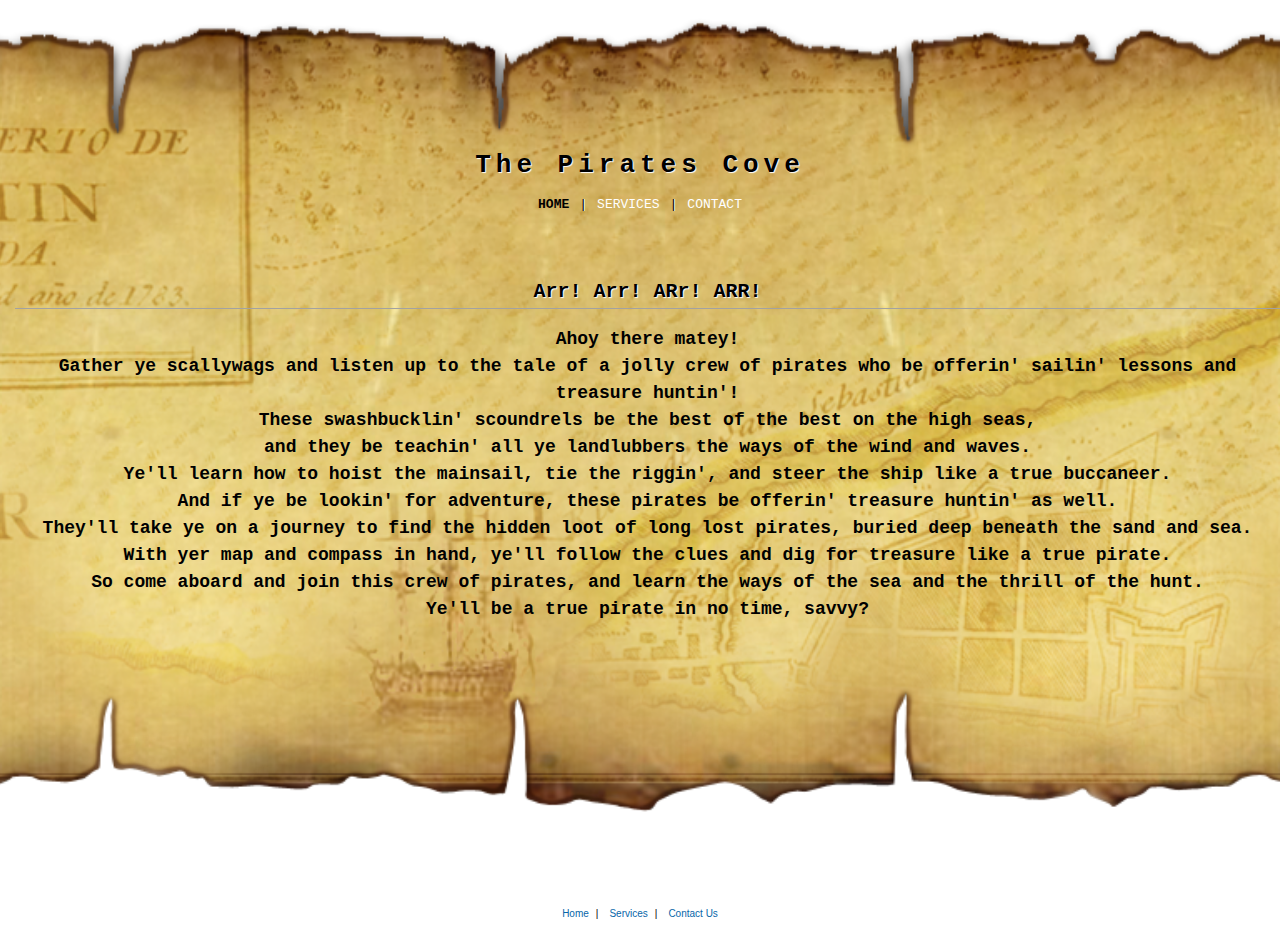
<file: index.html>
<!--------w-----------

    Project 4
    Name: Donald Leschyshyn
    Date: April 26 2023
    Description: Project 4 website build and deployment

--------------------->
<!DOCTYPE html>
<html lang="en"> 
	<head>
		<title>Lazy Pirates</title>
		<link rel="stylesheet" href="p1styles.css" >
	</head>
	<main>
		<div id = "container">			
			<header id ="topbar">			
			</header>
			<div id="mainheading">
				
				<h1 id="pirates">The Pirates Cove</h1>
			</div>
			<nav id = "headingnav" aria-label="headingnav">
				<ul>
					<li class = "currentNav"><a href="index.html">HOME</a></li>
					<li><a href="services.html">SERVICES</a></li>
					<li><a href="contact.html">CONTACT</a></li>
				</ul>
			</nav>
			<div id="mainbody">		
					<div id="currentpage">
						<h2 class ="topheading">Arr! Arr! ARr! ARR!</h2>
						<p class = "mainparagraph">
							Ahoy there matey! <br> Gather ye scallywags and listen up to the tale of a jolly crew of pirates who be offerin' sailin' lessons and treasure huntin'! <br>
							These swashbucklin' scoundrels be the best of the best on the high seas, <br> and they be teachin' all ye landlubbers the ways of the wind and waves. <br>
							Ye'll learn how to hoist the mainsail, tie the riggin', and steer the ship like a true buccaneer. <br>
							And if ye be lookin' for adventure, these pirates be offerin' treasure huntin' as well. <br>
							They'll take ye on a journey to find the hidden loot of long lost pirates, buried deep beneath the sand and sea. <br>
							With yer map and compass in hand, ye'll follow the clues and dig for treasure like a true pirate.<br>
							So come aboard and join this crew of pirates, and learn the ways of the sea and the thrill of the hunt. <br>
							Ye'll be a true pirate in no time, savvy?
						</p>				
					</div>
					
				</div>
			</div>
			<footer>		
				<ul id = "footlinks">
					<li><a href="index.html">Home</a></li>
					<li><a href="services.html">Services</a></li>
					<li><a href="contact.html">Contact Us</a></li>
				</ul>
			</footer>
	</main>
</html>
</file>
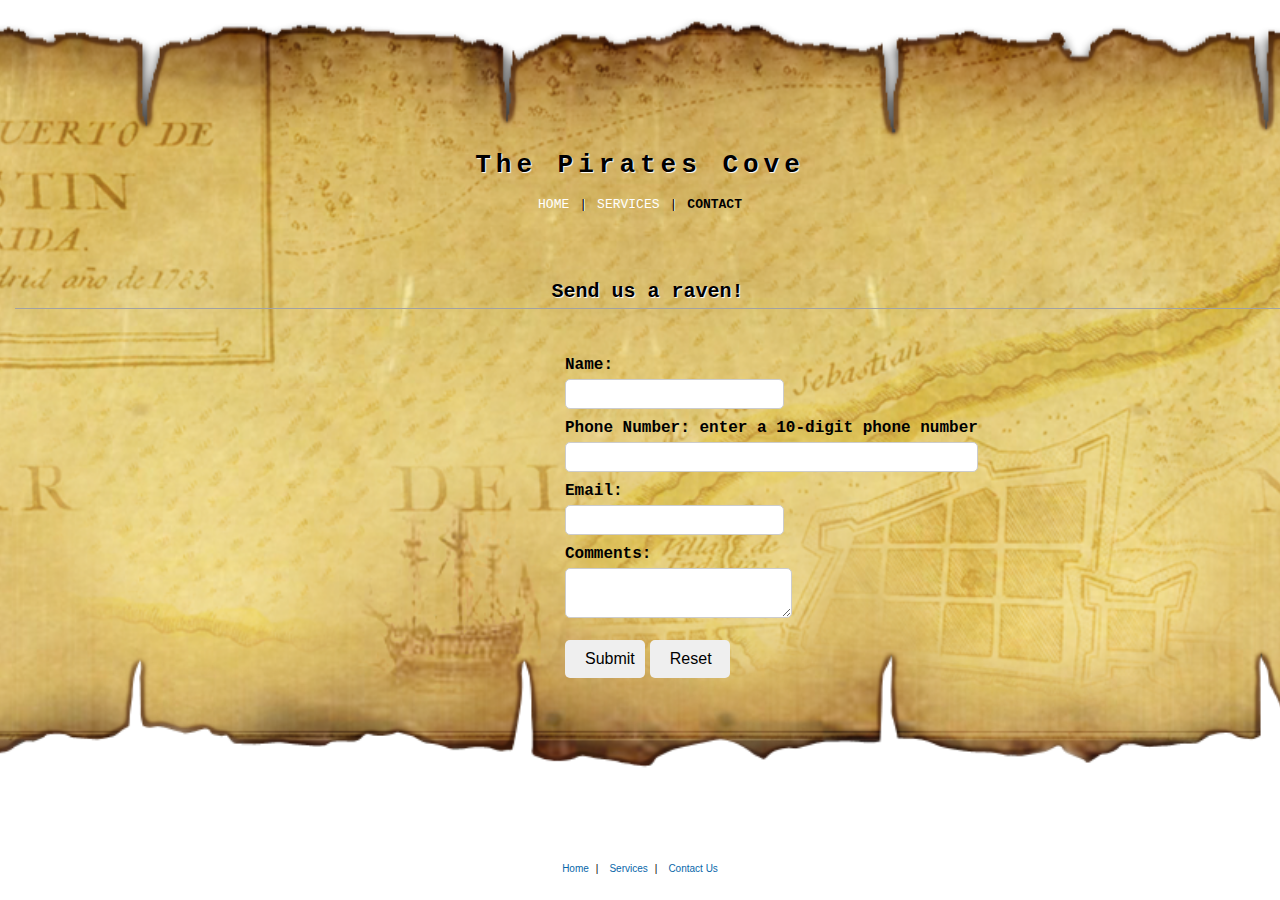
<file: contact.html>
<!--------w-----------

    Project 4
    Name: Donald Leschyshyn
    Date: April 26 2023
    Description: Project 4 website build and deployment

--------------------->
<!DOCTYPE html>
<html lang="en"> 
	<head>
		<title>Lazy Pirates</title>
		<link rel="stylesheet" href="p1styles.css" >
		<script src="formValidate.js"></script>
	</head>
	<main>
		<div id = "container">			
			<header id ="topbar">			
			</header>
			<div id="mainheading">
				
				<h1 id="pirates">The Pirates Cove</h1>
			</div>
			<nav id = "headingnav" aria-label="headingnav">
				<ul>
					<li ><a href="index.html">HOME</a></li>
					<li><a href="services.html">SERVICES</a></li>
					<li class = "currentNav"><a href="contact.html">CONTACT</a></li>
				</ul>
			</nav>
			<div id="mainbody">		
					<div id="currentpage">
						<h2 class ="topheading">Send us a raven!</h2>						
						<form id="contact-form" action="index.html" method="post">
							<div>
							  <label for="name">Name:</label>
							  <input type="text" id="name" name="name" required>
							  
							</div>
							<div>
							  <label for="phone">Phone Number: enter a 10-digit phone number</label>
							  <input type="tel" id="phone" name="phone" required pattern="[0-9]{10}">
							  
							</div>
							<div>
							  <label for="email">Email:</label>
							  <input type="email" id="email" name="email" required>
							  
							</div>
							<div>
							  <label for="comments">Comments:</label>
							  <textarea id="comments" name="comments" required></textarea>
							
							</div>
							<div>
							  <input type="submit" value="Submit">
							  <input type="reset" value="Reset">
							</div>
						  </form>									
					</div>
				</div>
			</div>
			<footer>		
				<ul id = "footlinks">
					<li><a href="index.html">Home</a></li>
					<li><a href="services.html">Services</a></li>
					<li><a href="contact.html">Contact Us</a></li>
				</ul>
			</footer>
	</main>
</html>
</file>
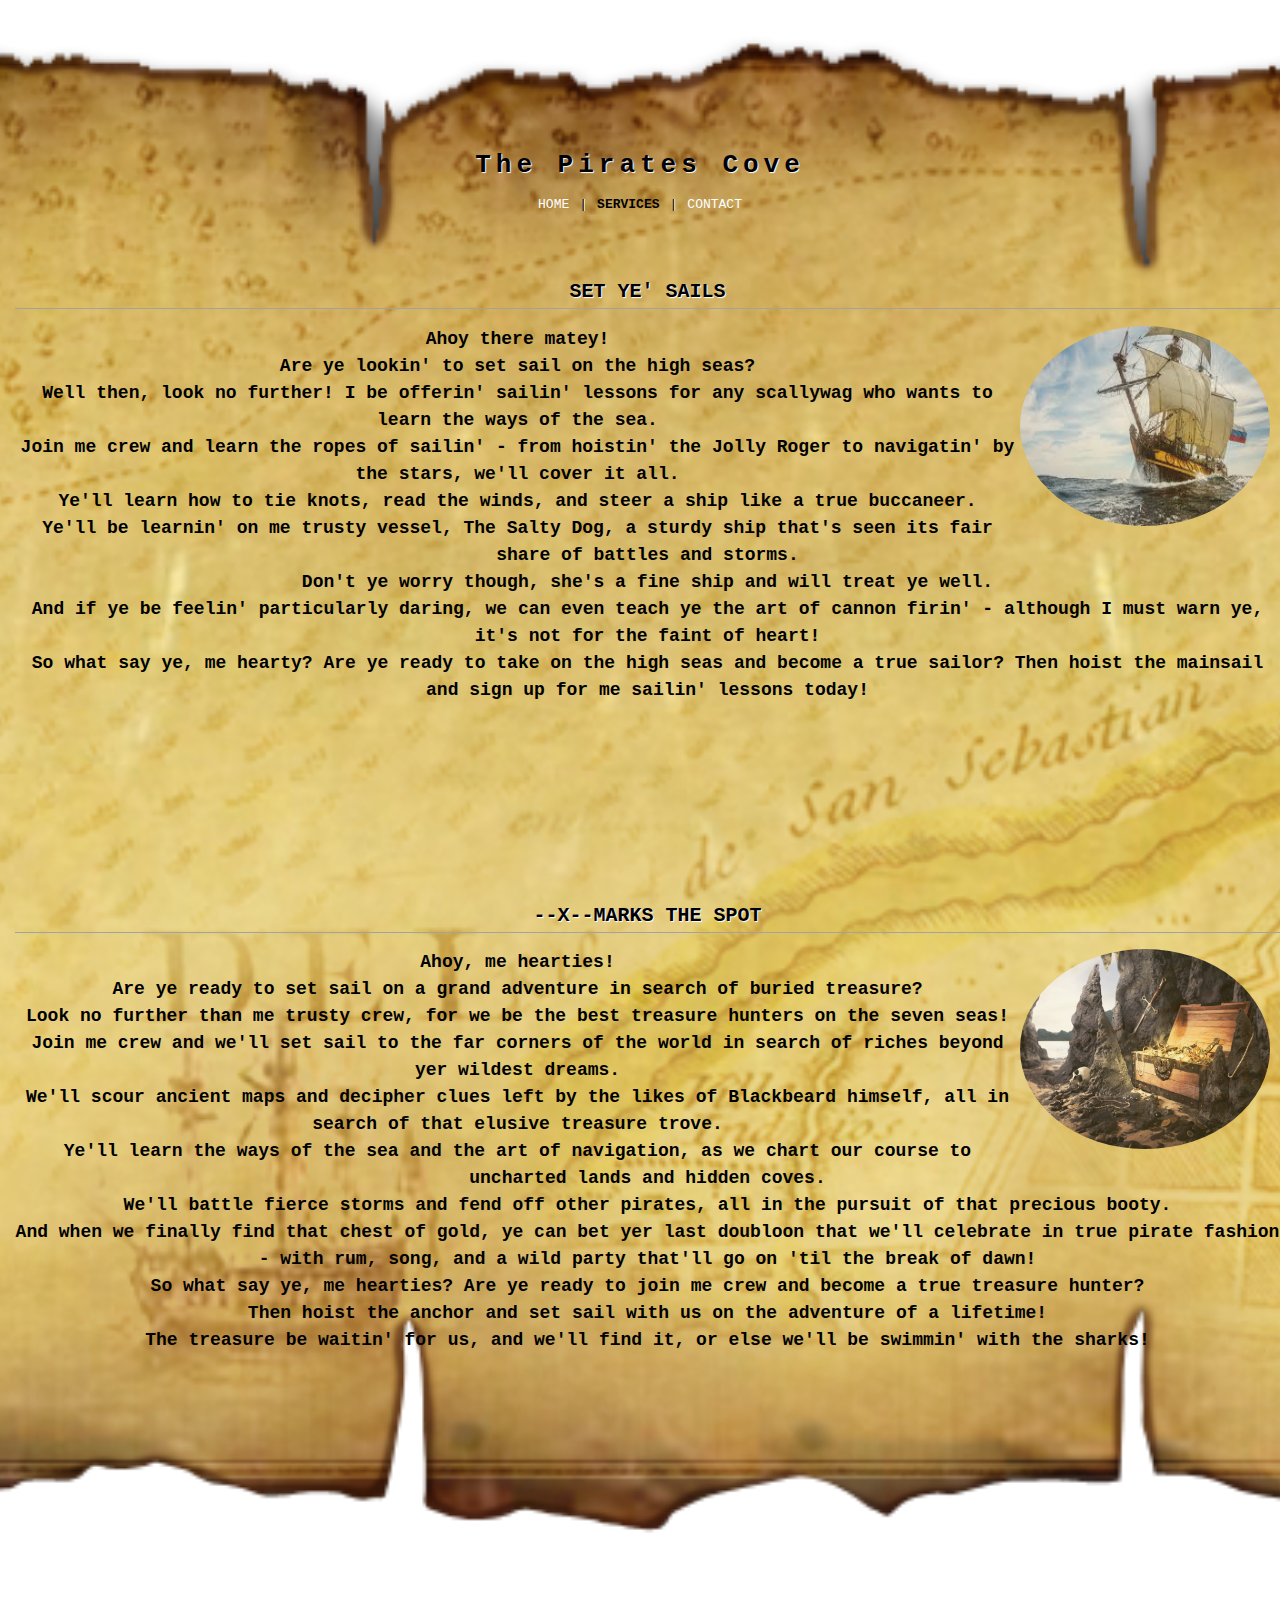
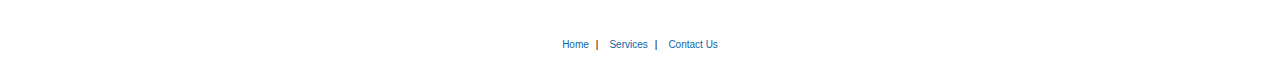
<file: services.html>
<!--------w-----------

    Project 4
    Name: Donald Leschyshyn
    Date: April 26 2023
    Description: Project 4 website build and deployment

--------------------->
<!DOCTYPE html>
<html lang="en"> 
	<head>
		<title>Lazy Pirates</title>
		<link rel="stylesheet" href="p1styles.css" >
	</head>
	<main>
		<div id = "container">			
			<header id ="topbar">			
			</header>
			<div id="mainheading">
				
				<h1 id="pirates">The Pirates Cove</h1>
			</div>
			<nav id = "headingnav" aria-label="headingnav">
				<ul>
					<li><a href="index.html">HOME</a></li>
					<li  class = "currentNav"><a href="services.html">SERVICES</a></li>
					<li><a href="contact.html">CONTACT</a></li>
				</ul>
			</nav>
			<div id="mainbody">		
					<div id="currentpage">
						<h2 class ="topheading">SET YE' SAILS</h2>
						<div class = "pirateImages">
							<img src="images/sails.jpg" alt="pirate ship" >
						</div>
						<p class = "mainparagraph">
							Ahoy there matey! <br>
							Are ye lookin' to set sail on the high seas? <br>
							Well then, look no further! I be offerin' sailin' lessons for any scallywag who wants to learn the ways of the sea.<br>
							Join me crew and learn the ropes of sailin' - from hoistin' the Jolly Roger to navigatin' by the stars, we'll cover it all. <br>
							Ye'll learn how to tie knots, read the winds, and steer a ship like a true buccaneer.<br>
							Ye'll be learnin' on me trusty vessel, The Salty Dog, a sturdy ship that's seen its fair share of battles and storms. <br>
							Don't ye worry though, she's a fine ship and will treat ye well.<br>
							And if ye be feelin' particularly daring, we can even teach ye the art of cannon firin' - although I must warn ye, it's not for the faint of heart!<br>
							So what say ye, me hearty? Are ye ready to take on the high seas and become a true sailor? Then hoist the mainsail and sign up for me sailin' lessons today!<br>							
						</p>		
						<h2 class ="topheading">--X--MARKS THE SPOT</h2>
						<div class = "pirateImages">
							<img src="images/treasure.jpg" alt="pirate ship" id = "treasure">
						</div>
						<p class = "mainparagraph">
							Ahoy, me hearties! <br>
							Are ye ready to set sail on a grand adventure in search of buried treasure? <br>
							Look no further than me trusty crew, for we be the best treasure hunters on the seven seas!<br>
							Join me crew and we'll set sail to the far corners of the world in search of riches beyond yer wildest dreams. <br>
							We'll scour ancient maps and decipher clues left by the likes of Blackbeard himself, all in search of that elusive treasure trove.<br>
							Ye'll learn the ways of the sea and the art of navigation, as we chart our course to uncharted lands and hidden coves. <br>
							We'll battle fierce storms and fend off other pirates, all in the pursuit of that precious booty.<br>
							And when we finally find that chest of gold, ye can bet yer last doubloon that we'll celebrate in true pirate fashion - with rum, song, and a wild party that'll go on 'til the break of dawn!<br>
							So what say ye, me hearties? Are ye ready to join me crew and become a true treasure hunter? <br>
							Then hoist the anchor and set sail with us on the adventure of a lifetime! <br>
							The treasure be waitin' for us, and we'll find it, or else we'll be swimmin' with the sharks!<br>
						</p>	
					</div>
				</div>
			</div>
			<footer>		
				<ul id = "footlinks">
					<li><a href="index.html">Home</a></li>
					<li><a href="services.html">Services</a></li>
					<li><a href="contact.html">Contact Us</a></li>
				</ul>
			</footer>
	</main>
</html>
</file>
<file: p1styles.css>
/********w************
    
    Project 4
    Name: Donald Leschyshyn
    Date: April 26 2023
    Description: Project 4 website build and deployment

*********************/

html,
body,
section,
p,
header,
nav,
footer,
div,
article,
aside,
ol,
ul,
li,
h1,
h6 {
	margin: 0;
	padding: 0;
	box-sizing: border-box;
}

div#container {
	background-image: url("images/banner.png");
	background-position: center;
    background-repeat: no-repeat;
	background-size: cover;
}

@media (max-width: 640px){

	#mainbody #currentpage{		
		background-color: #737179;	
	}
	#mainbody #currentpage #mainparagraph{
		margin-left: 0px;
		margin-right: 0px;
		font-size: 12px;
		font-family: "papyrus", "Courier New", monospace;
		line-height: 1.5;
		margin-bottom: 10px;
	}
	#mainbody #currentpage #topheading{
		padding-left: 0px;
		font-family: "papyrus", "Courier New", monospace;
		font-size: 16px;
		font-weight: 700;
		margin-top: 60px;
		padding-bottom: 5px;
		text-align: center;
	}
	body {
		background-color: antiquewhite;
	}
	div#container {
		width: 100%;
		background-image: none;
		background-color: #fff;
		border-radius: 8px;
		margin: 10px auto;
		padding: 10px;
		box-shadow: 1px 1px 2px #a2a2a2, -1px -1px 2px #a2a2a2;
	}
	#mainheading{
		background-image: url("images/pirates.jpg");		
	}
	#headingnav{
		width: 100%;
		height: 20px;
		text-align: center;
	}
	#headingnav ul a{
		color: black;
	}
	#headingnav ul a:visited{
		color: black;
	}
	form {
		width: 100%;
		max-width: none;
	  }
	  label,
	  input,
	  textarea {
		display: block;
		width: 100%;
		margin: 0;
	  }
	  input[type="submit"],
	  input[type="reset"] {
		width: 50%;
		margin: 0 auto;
	  }
	}
a{
	text-decoration: none;
}

#topbar{
	display: flex;
	justify-content: space-between;
}
#menu{
	list-style: none;
	padding-top: 40px;
}
	#menu li{
		display: inline;
		padding-right: 2px;
		font-size: 12px;
	}
	#menu li:not(:last-child):after{
		content: "|";
		padding: 5px;
	}


form input{
	width:80px;
}
form{
	padding-top: 30px;
}

#mainheading{
	width: 100%;
	height: 195px;
	color: #FFF;

	box-shadow: 1px 0px 0px #737179;
	
}

	#mainheading #pirates{
	text-shadow: 1px 1px 1px white;
	font-family: "papyrus", "Courier New", monospace;
	text-align: center;
	font-size: 26px;
	letter-spacing: 5px;
	padding-top: 150px;
	color: black;
	}
	#mainheading p{
		text-shadow: 1px 1px 2px #ccb18b;
		font-family: "papyrus", "Courier New", monospace;
		text-align: right;
		padding-right: 75px;
		padding-top: 100px;
		}

#headingnav{
	width: 100%;
	height: 20px;
	text-align: center;
}
	#headingnav .currentNav a{
		color: black;
		font-weight: bold;
	}
	#headingnav ul{
		display: flex;
		justify-content: center;
		flex-wrap: nowrap;
		list-style: none;
		font-family: "papyrus", "Courier New", monospace;
		font-size: 13px;
	}
		#headingnav ul li{
			transition: 1s;
			padding-top: 2px;
		}
		#headingnav ul li a{
			color: white;
		}
		#headingnav ul li a:hover{
			background-color: red;
		}
		#headingnav ul li:not(:first-child):before{
			text-shadow: 1px 0px 0px white;
			content: "|";
			padding: 10px;
		}


#mainbody{
	display: flex;
}
	#mainbody #currentpage{
		font-family: "papyrus", "Courier New", monospace;
		font-size: 8px;
		padding-top: 5px;
		padding-left: 15px;
		align-items: center;
		flex: 2;

	}

	#mainbody .mainparagraph{
		text-align: center;
		font-size: 18px;
		font-weight: 600;
		font-family: "papyrus", "Courier New", monospace;
		line-height: 1.5;
		text-align: center;	
		margin-bottom: 200px;
	}
	#mainbody .topheading{
		text-align: center;
		font-family: "papyrus", "Courier New", monospace;
		font-size: 20px;
		font-weight: bolder;
		text-shadow: 1px 1px 1px white;
		border-bottom: solid 1px #a2a2a2;
		margin-top: 60px;
		padding-bottom: 5px;
	}
#secondparent{
	display: flex;
}

#pirateflag{
	max-width: 100%;
    max-height: 100%;
}

#pirateBox{
	border-top: solid 1px #c4c4c4;
	margin-top: 40px;
	padding-top: 8px;
	font-family: Verdana, Geneva, Tahoma, sans-serif;
	font-size: 10px;
}
footer{
	text-align:  center;
	padding-top: 80px;
}

#footlinks li{
	font-family: Verdana, Geneva, Tahoma, sans-serif;
	text-align: center;
	font-size: 10px;
	list-style: none;
	display: inline;
}
	#footlinks li:not(:last-child):after{
		content: "|";
		padding: 7px;
	}
	#footlinks li a{
		color:#0766a9;
	}
#mainbody .pirateImages{
	float: right;
	margin-right: 10px;
}
#mainbody .pirateImages img{
	height: 200px;
	width: 250px;
	border-radius: 50%;
	opacity: .8;
}
form {
  display: flex;
  flex-direction: column;
  align-items: flex-start;
  gap: 10px; /* adjust this value to increase or decrease the spacing between elements */
  margin-left: 550px;
  
}

label {
	display: block;
	margin-bottom: 5px;
	font-size: 16px;
	font-weight: bold;
}

input[type="text"],
input[type="tel"],
input[type="email"],
textarea {
  width: 100%;
  box-sizing: border-box;
  padding: 5px;
  font-size: 16px;
  border: 1px solid #ccc;
  border-radius: 5px;
}

input[type="submit"],
input[type="reset"] {

  color: black;
  border: none;
  padding: 10px 20px;
  font-size: 16px;
  border-radius: 5px;
  cursor: pointer;
  margin-top: 10px;
  margin-bottom: 100px;
  
}

input[type="submit"]:hover,
input[type="reset"]:hover {
  background-color: #006600;
}
input:focus {
	background-color: #f18f8f;
	color: #333;
  }
  textarea:focus {
	background-color: #f18f8f;
	color: #333;
  }
</file>
